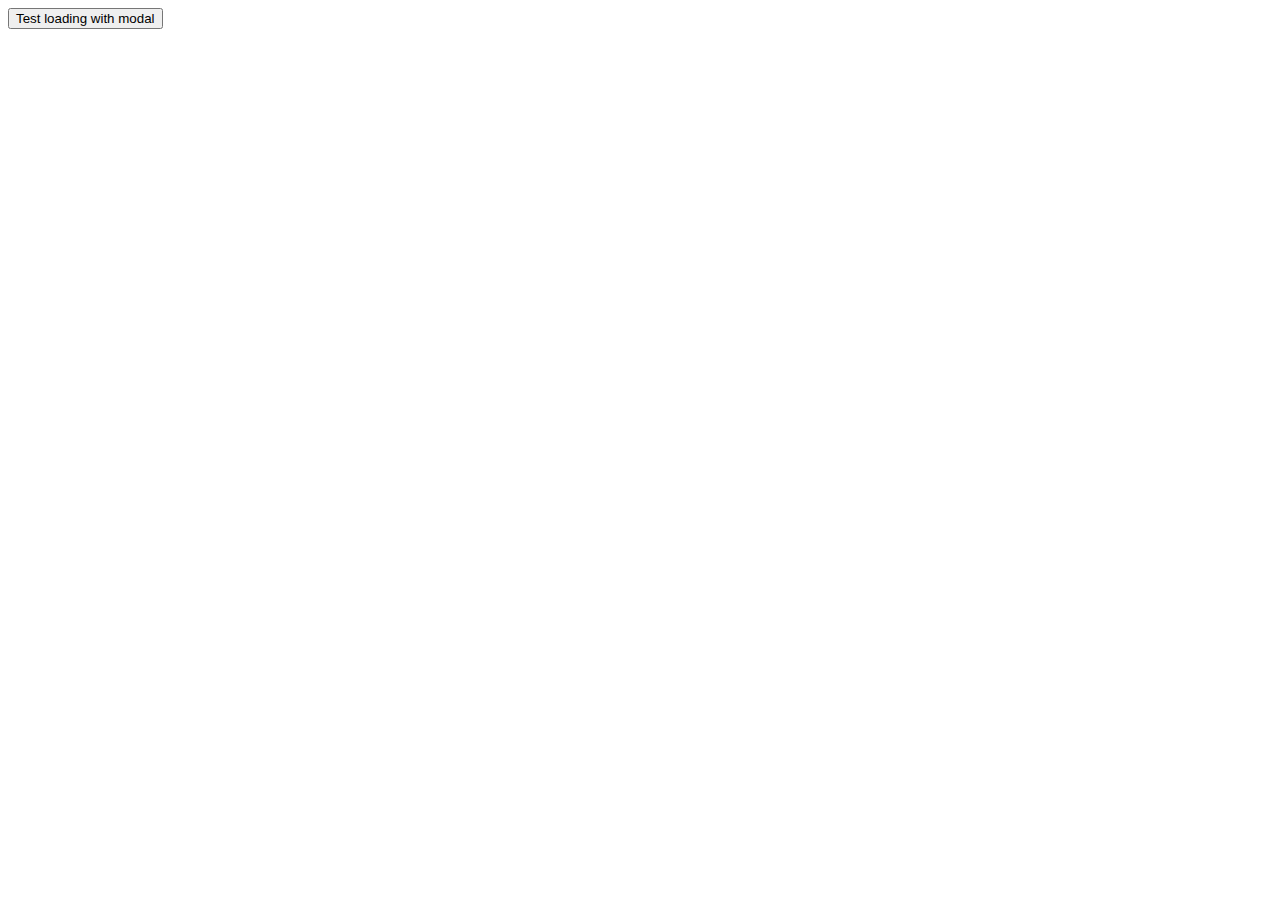
<file: ferociterVisits/assets/Loading-Spinner/index.html>
<!doctype html>
<html>
<head>
<meta charset="utf-8">
<meta http-equiv="X-UA-Compatible" content="IE=edge,chrome=1">
<meta name="viewport" content="width=device-width, initial-scale=1">
    <!-- jquery required -->
    <script src="https://code.jquery.com/jquery-3.3.1.min.js" integrity="sha384-tsQFqpEReu7ZLhBV2VZlAu7zcOV+rXbYlF2cqB8txI/8aZajjp4Bqd+V6D5IgvKT" crossorigin="anonymous"></script>
    <!-- the jquery.preloaders plugin -->
    <script src="jquery.preloaders.js"></script>

    <script>
        $(function(){



            // Advanced example
            $('.example2').click(function(){

                $.preloader.start({
                    modal: true,
                    src : 'img/sprites1.png'
                });

                setTimeout(function(){
                    $.preloader.stop();
                }, 3000);

            });

           

        });
    </script>

</head>
<body>

    <div class="container text-center">
        <button class="btn btn-info example2">Test loading with modal</button>

    </div>


</body>
</html>
</file>
